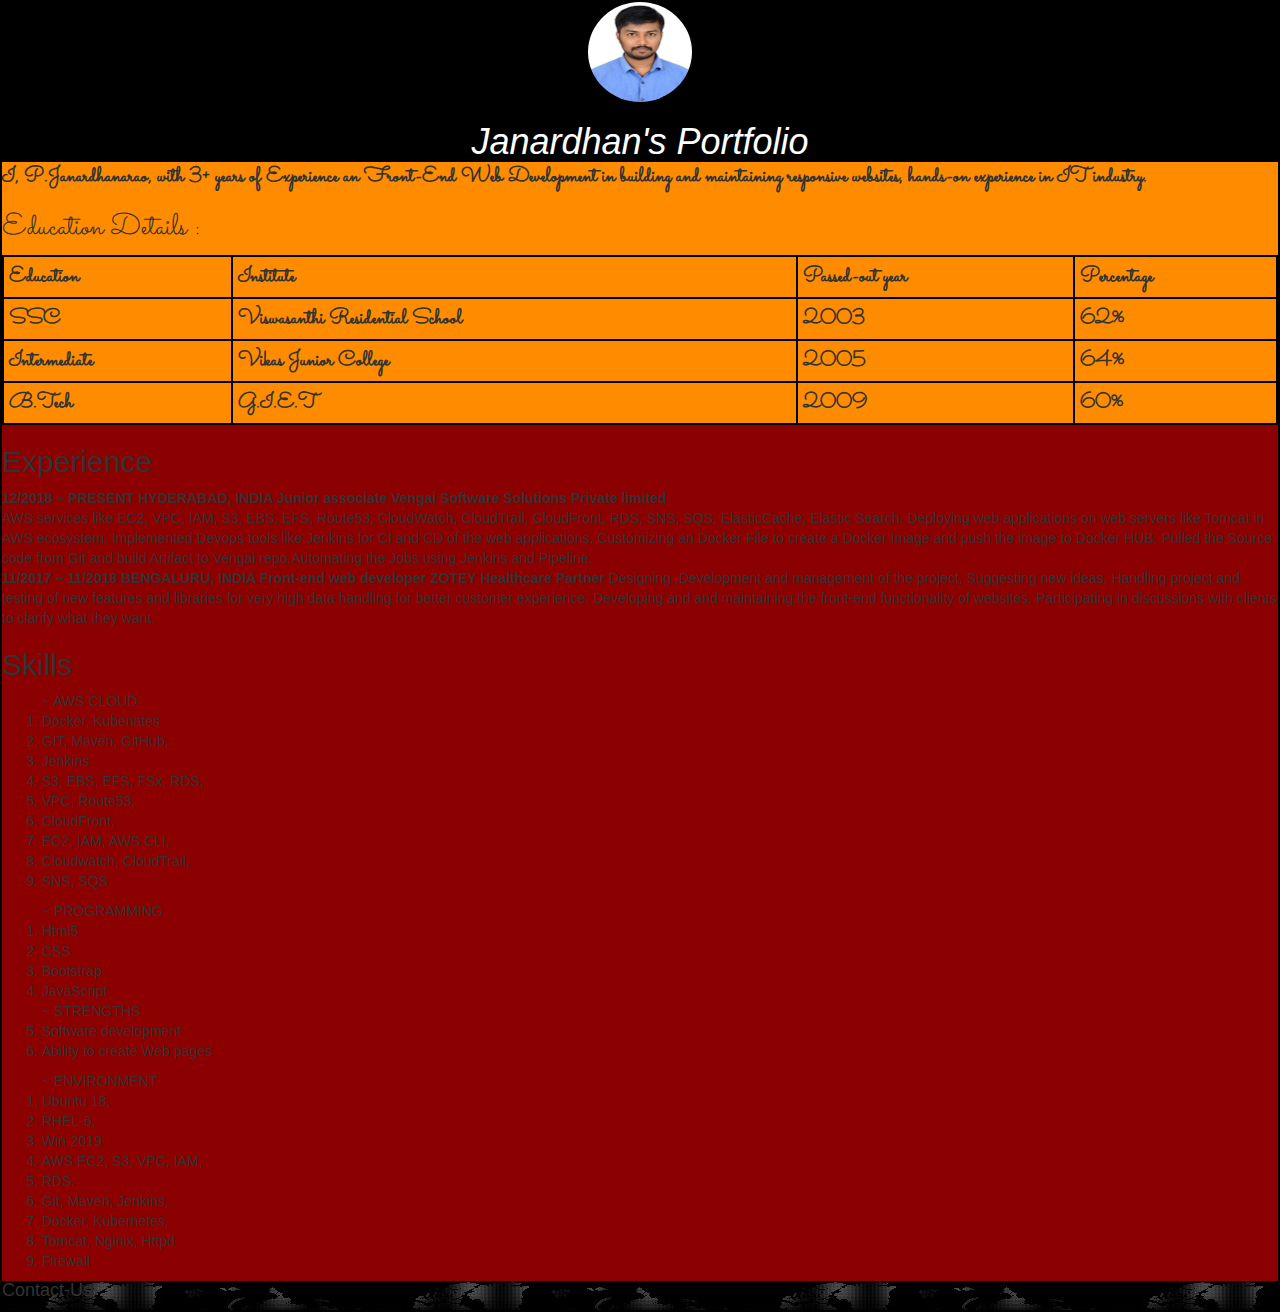
<file: index.html>
<!DOCTYPE html>
<html lang="en">
<head>
    <meta charset="UTF-8">
    <link rel="stylesheet" href="https://maxcdn.bootstrapcdn.com/bootstrap/3.4.1/css/bootstrap.min.css">
    <link rel="stylesheet" href="CSS/styles.css">
    <link rel="preconnect" href="https://fonts.gstatic.com">
    <link href="https://fonts.googleapis.com/css2?family=Sacramento&display=swap" rel="stylesheet">

    <title>J's Portfolio</title>
       
</head>
<body >
    <section>
            <div class="heading">
                <img src="images/passportsizephoto.jpeg" class="img-rounded" alt="" width="104" height="100"> 
                <h1>Janardhan's Portfolio</h1>    
            </div>  
            <div class="self">  
                <div>
                <p>I,  P.Janardhanarao, with 3+ years of Experience an Front-End Web Development
                in building and maintaining responsive websites, hands-on
                experience in IT industry.</p>
                </div>               
                <div>
                <h2>Education Details :</h2>
                <table>
                <tr>
                    <th>Education</th>
                    <th>Institute</th>
                    <th>Passed-out year</th>
                    <th>Percentage</th>
                </tr>
                <tr>
                    <td>SSC</td>
                    <td>Viswasanthi Residential School</td>
                    <td>2003</td>
                     <td>62%</td>
                </tr>
                <tr>
                    <td>Intermediate</td>
                    <td>Vikas Junior College</td>
                    <td>2005</td>
                    <td>64%</td>
                </tr>
                <tr>
                    <td>B.Tech</td>
                    <td>G.I.E.T </td>
                    <td>2009</td>
                    <td>60%</td>
                </tr>
                </table>
                </div>    
            </div>
    </section>
    <section>
        <h2>Experience</h2>
        <div>
            <b> 12/2018 – PRESENT HYDERABAD, INDIA
            Junior associate
            Vengai Software Solutions Private limited</b><br>
            AWS services like EC2, VPC, IAM, S3, EBS, EFS,
            Route53, CloudWatch, CloudTrail, CloudFront,
            RDS, SNS, SQS, ElasticCache, Elastic Search.
            Deploying web applications on web servers like
            Tomcat in AWS ecosystem.
            Implemented Devops tools like Jenkins for CI and
            CD of the web applications.
            Customizing an Docker File to create a Docker
            Image and push the image to Docker HUB. Pulled
            the Source code from Git and build Artifact to
            Vengai repo.Automating the Jobs using Jenkins and Pipeline.
            </div>
            <div>
            <b> 11/2017 – 11/2018 BENGALURU, INDIA
            Front-end web developer
            ZOTEY Healthcare Partner</b>
            Designing ,Development and management of the
            project, Suggesting new ideas, Handling project
            and testing of new features and libraries for very
            high data handling for better customer experience.
            Developing and and maintaining the front-end
            functionality of websites.
            Participating in discussions with clients to clarify
            what they want.
        </div>
    </section>
    <section>
        <div>
        <h2>Skills</h2>
            <ol>
            ~ AWS CLOUD
                <li> Docker, Kubenates</li>
               <li> GIT, Maven, GitHub,</li>
               <li>Jenkins</li>
               <li>S3, EBS, EFS, FSx, RDS,</li>
               <li>VPC, Route53,</li>
               <li>CloudFront,</li>
               <li>EC2, IAM, AWS CLI,</li>
               <li>Cloudwatch, CloudTrail,</li>
               <li>SNS, SQS</li>
            </ol>
            <ol>
            ~ PROGRAMMING
               <li> Html5</li>
               <li>CSS</li>
                <li> Bootstrap</li>
                <li>JavaScript</li>
            ~ STRENGTHS
                <li>Software development</li>
                <li>Ability to create Web pages</li>
            </ol>
            <ol>
            ~ ENVIRONMENT
                <li>Ubuntu 18,</li>
                <li> RHEL-6,</li>
                <li>Win-2019</li>
                <li>AWS EC2, S3, VPC, IAM,</li>
                <li>RDS.</li>
                
                <li>Git, Maven, Jenkins,</li>
                <li> Docker, Kubernetes,</li>
                <li>Tomcat, Nginix, Httpd</li>
                <li>Firewall</li>
            </ol>               
        </div>
        <div class="contact">
            <h4>Contact-Us</h4>
            <div class="row">
                <div class="col-4">

                </div>
                <div class="col-4">

                </div>
                <div class="col-4">

                </div>
              
            </div>
            
        </div>
    </section>
</body>
</html>
</file>
<file: CSS/styles.css>
body{
  background-color: darkred;
  border:2px solid black;
 
  height: auto px;
  background-position: center;
}
p{
  margin-top: -10px;
}
.img-rounded{
  border-radius: 50%;
}
table, th, td {
  border: 2px solid black;
  border-collapse: collapse;
}
table{
  width: 100%;
}
th{
    background-color: D17C19 ;
    font color: white;
 }
th, td {
  padding: 5px;
  text-align: left;    
}
.heading{
    text-align: center;
    color: white;
    width: 100%;
    height: 350;
    background-color: black;
    font-size: 60px;
    font-weight: 700;
    font-style: oblique;
}
.self{
  font-family: 'Sacramento', cursive;
  background-color: darkorange;
  font-weight: 700;
  font-size: 150%;
  margin-top: auto;
}
.contact{
  background-image: url("../images/blackWorld.jpg");
  height: 6000;
}
</file>
